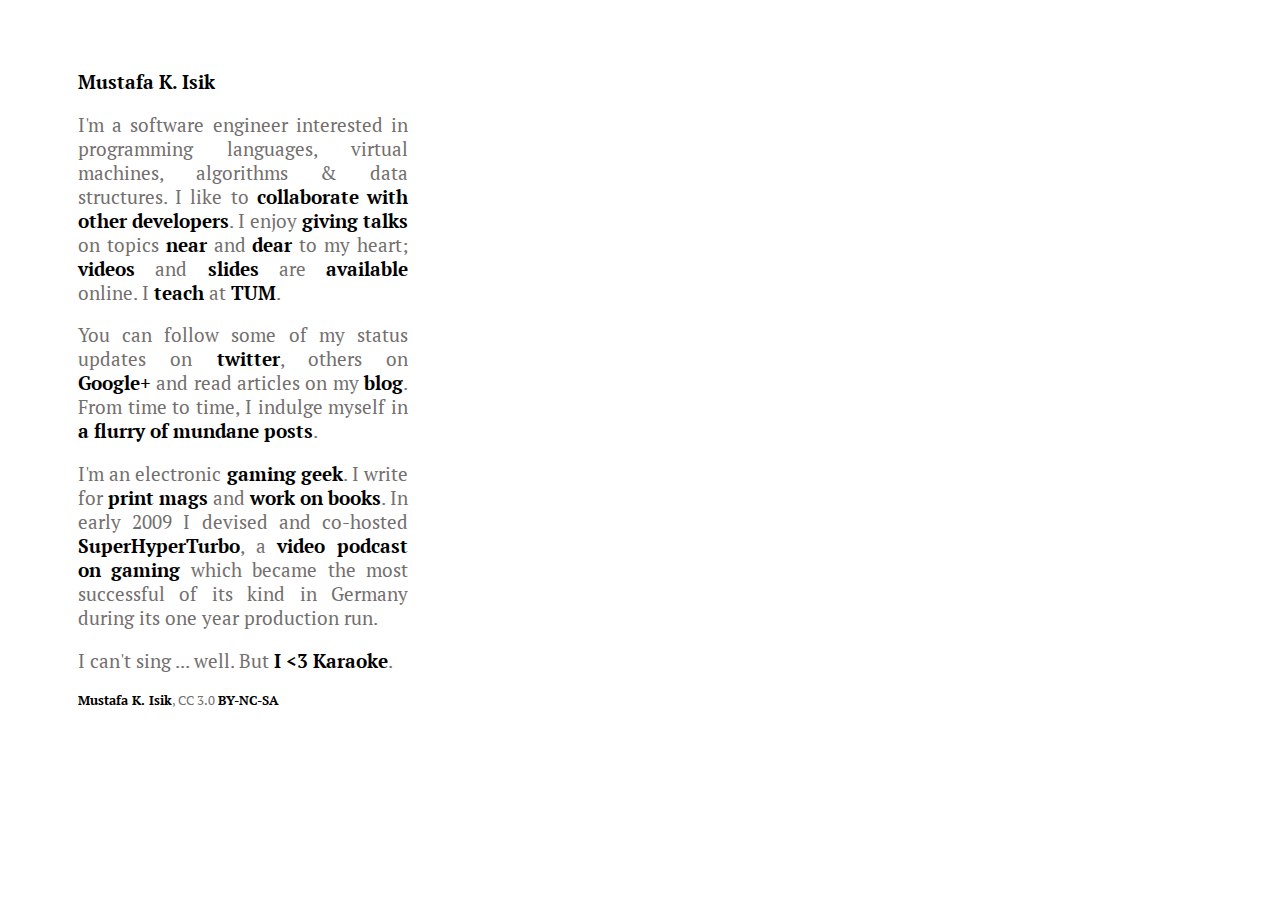
<file: index.html>
<!DOCTYPE html> 
<html lang="en"> 
<head>
	<link href='http://fonts.googleapis.com/css?family=PT+Serif' rel='stylesheet' type='text/css'> 
	<meta charset="utf-8"/>
	<meta name="keywords" content="codesurgeon, programmer, programming, developer, personal, homepage, Kurtulus, eclipse, superhyperturbo, SHT, languages, open source" />
	<meta name="author" content="Mustafa K. Isik" />
	<meta name="description" content="About Mustafa K. Isik" />
	<title>Mustafa K. Isik - codesurgeon and ʎɹǝʇsʎɯ ɟo uɐɯ l,ʇuı</title>
	<link href='css/main.css' rel='stylesheet' type='text/css' />
	<!-- this is the new google analytics async tracking code, see http://code.google.com/apis/analytics/docs/tracking/asyncTracking.html --> 
	<script type="text/javascript"> 

	var _gaq = _gaq || [];
	_gaq.push(['_setAccount', 'UA-1813284-11']);
	_gaq.push(['_trackPageview']);

	(function() {
		var ga = document.createElement('script'); ga.type = 'text/javascript'; ga.async = true;
		ga.src = ('https:' == document.location.protocol ? 'https://ssl' : 'http://www') + '.google-analytics.com/ga.js';
		var s = document.getElementsByTagName('script')[0]; s.parentNode.insertBefore(ga, s);
		})();

		</script> 
		<!-- OpenID delegation--> 
		<link rel="openid2.provider" href="https://www.google.com/accounts/o8/ud?source=profiles" /> 
		<link rel="openid2.local_id" href="http://www.google.com/profiles/codesurgeon" /> 
	</head>
	<body>
		<div id='blurp'> 
			<p><a href="https://plus.google.com/102424056709028256866/about">Mustafa K. Isik</a></p>
			<p>I'm a software engineer interested in programming languages, virtual machines, algorithms & data structures. I like to <a href="https://github.com/codesurgeon">collaborate</a> <a href="http://www.flickr.com/photos/mki/2609119679/">with</a> <a href="http://www.flickr.com/photos/mki/144691269/">other</a> <a href="http://www.flickr.com/photos/mki/5105612515/">developers</a>. I enjoy <a href="http://www.flickr.com/photos/mki/3387297733/">giving talks</a> on topics <a href="http://vimeo.com/1195398">near</a> and <a href="http://codesurgeonblog.com/2008/05/eclipseday-hosted-by-google-attendee.html">dear</a> to my heart; <a href="http://www.youtube.com/watch?v=GfeUCT-tRJQ">videos</a> and <a href="http://www.slideshare.net/codesurgeon/presentations">slides</a> are <a href="http://vimeo.com/mustafa/interstellar">available</a> online. I <a href="http://www.facebook.com/album.php?aid=331636&id=752896843&l=402deaab89">teach</a> at <a href="http://en.wikipedia.org/wiki/Technische_Universit%C3%A4t_M%C3%BCnchen">TUM</a>.</p>

			<p>You can follow some of my status updates on <a href="http://twitter.com/codesurgeon">twitter</a>, others on <a href="https://plus.google.com/102424056709028256866/posts">Google+</a> and read articles on my <a href="http://codesurgeonblog.com">blog</a>. From time to time, I indulge myself in <a href="http://blender.codesurgeonblog.com/">a flurry of mundane posts</a>.</p>

			<p>I'm an electronic <a href="http://codesurgeonblog.com/2008/12/review-i-love-katamari-iphoneipod-touch.html">gaming</a> <a href="http://www.flickr.com/photos/mki/4820819222/">geek</a>. I write for <a href="http://codesurgeonblog.com/2009/02/wow-wrath-of-lich-king-review-for-games.html">print</a> <a href="http://codesurgeonblog.com/2008/07/space-siege-preview-for-gamestm.html">mags</a> and <a href="http://gameplan.de/">work on books</a>. In early 2009 I devised and co-hosted <a href="http://www.superhyperturbo.com/">SuperHyperTurbo</a>, a <a href="http://www.youtube.com/user/superhyperturbo">video podcast on gaming</a> which became the most successful of its kind in Germany during its one year production run.</p>
			<p>I can't sing ... well. But <a href="http://www.flickr.com/photos/mki/305244546/">I <3 Karaoke</a>.</p>
				<footer><a href="http://codesurgeon.com">Mustafa K. Isik</a>, CC 3.0 <a rel="license" href="http://creativecommons.org/licenses/by-nc-sa/3.0/">BY-NC-SA</a></footer>
			</div>
		</body> 
		</html>
</file>
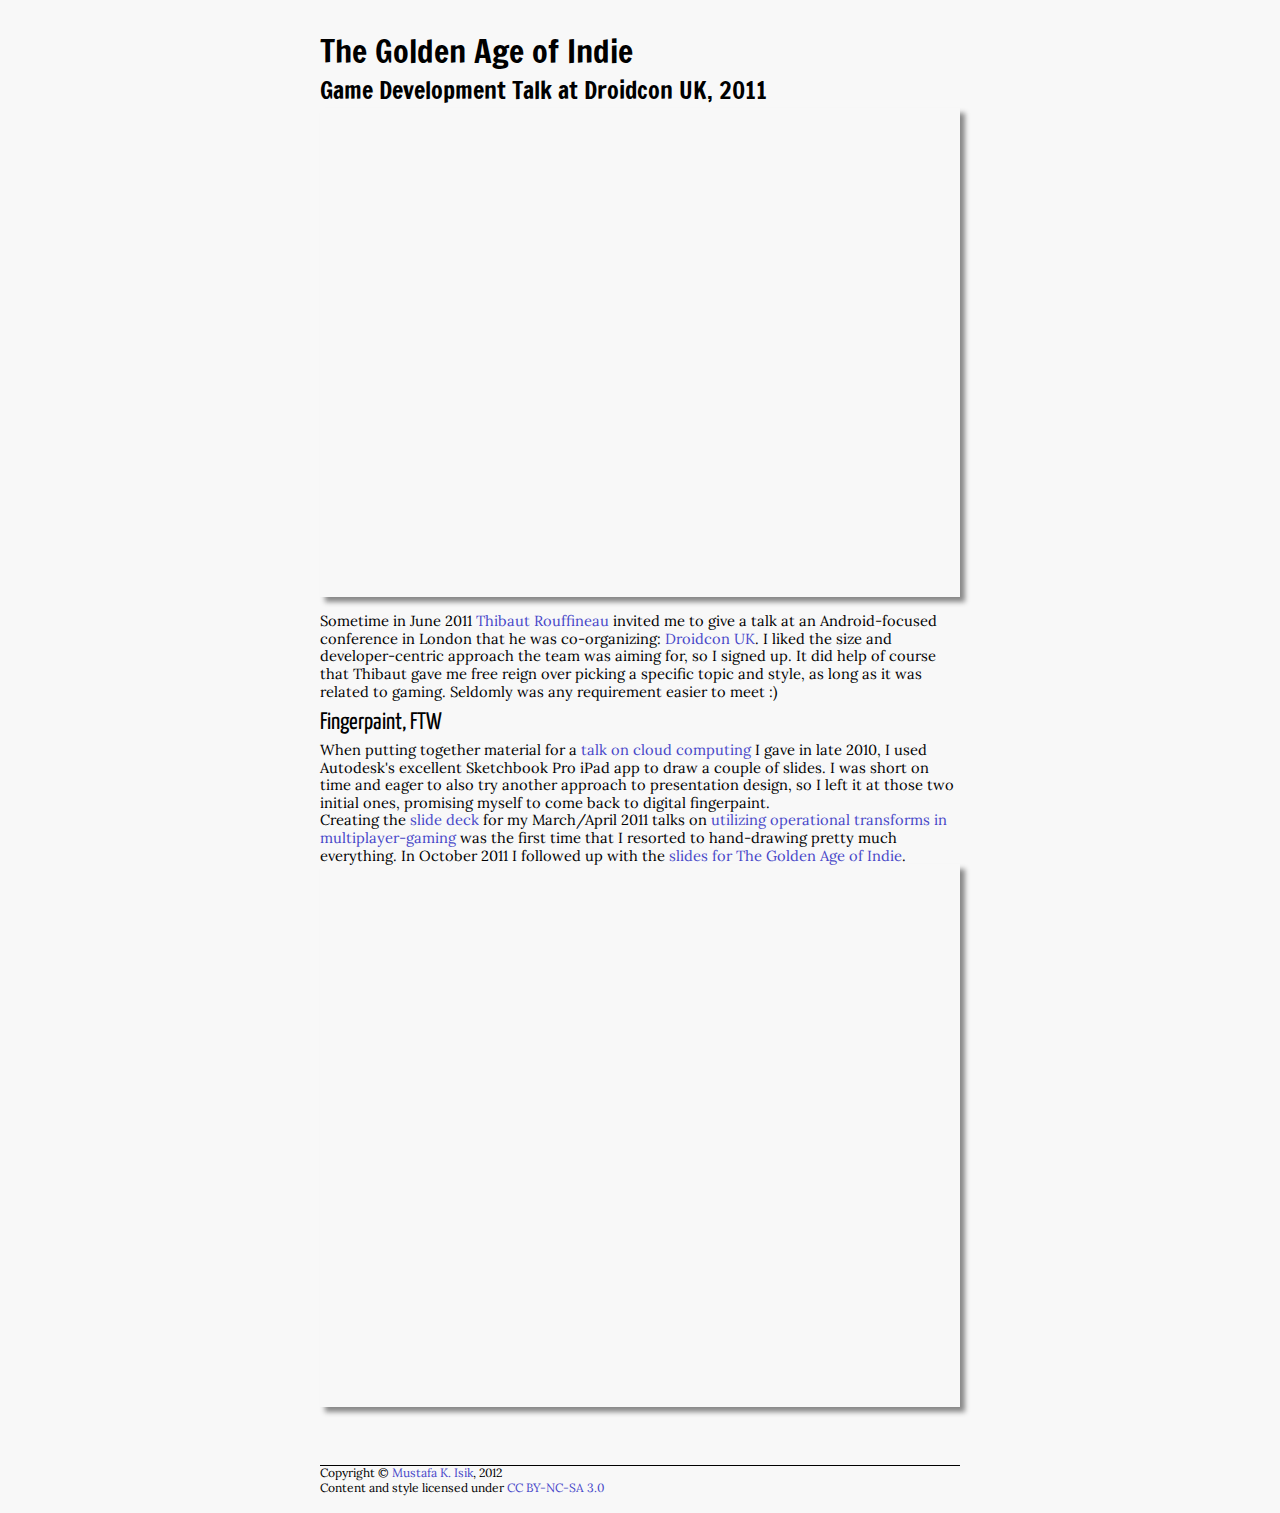
<file: golden-age-of-indie.html>
<html lang="en">
<head>
	<meta charset="utf-8"/>
	<link href='css/reset.css' rel='stylesheet' type='text/css' />
	<link href='css/articlestyle.css' rel='stylesheet' type='text/css' />
	<link href='http://fonts.googleapis.com/css?family=Lora|Francois+One|Yanone+Kaffeesatz' rel='stylesheet' type='text/css' />
</head>
<body>
<div id="fb-root"></div>
<script>(function(d, s, id) {
  var js, fjs = d.getElementsByTagName(s)[0];
  if (d.getElementById(id)) return;
  js = d.createElement(s); js.id = id;
  js.src = "//connect.facebook.net/en_US/all.js#xfbml=1&appId=117663524933647";
  fjs.parentNode.insertBefore(js, fjs);
}(document, 'script', 'facebook-jssdk'));</script>
<article>
	<header>
		<hgroup>
			<h1>The Golden Age of Indie</h1>
			<h2>Game Development Talk at Droidcon UK, 2011</h2>
		</hgroup>
	</header>

	<iframe class="inlinebox" width="640" height="480" src="http://www.youtube.com/embed/ueRaB6E0sOA" frameborder="0" allowfullscreen></iframe>

	<div class="intro">Sometime in June 2011 <a href="https://twitter.com/#!/thibautR">Thibaut Rouffineau</a> invited me to give a talk at an Android-focused conference in London that he was co-organizing: <a href="http://uk.droidcon.com/">Droidcon UK</a>. I liked the size and developer-centric approach the team was aiming for, so I signed up. It did help of course that Thibaut gave me free reign over picking a specific topic and style, as long as it was related to gaming. Seldomly was any requirement easier to meet :)<div>

	<h2>Fingerpaint, FTW</h2>
	When putting together material for a <a href="http://www.slideshare.net/codesurgeon/cloud-computing-is-not-cotton-candy-or-is-it">talk on cloud computing</a> I gave in late 2010, I used Autodesk's excellent Sketchbook Pro iPad app to draw a couple of slides. I was short on time and eager to also try another approach to presentation design, so I left it at those two initial ones, promising myself to come back to digital fingerpaint.<br />
	Creating the <a href="http://www.slideshare.net/codesurgeon/istnw-alpha-at-gtug-munich">slide deck</a> for my March/April 2011 talks on <a href="http://vimeo.com/22900143">utilizing operational transforms in multiplayer-gaming</a> was the first time that I resorted to hand-drawing pretty much everything. In October 2011 I followed up with the <a href="http://www.slideshare.net/codesurgeon/game-development-the-golden-age-of-indie">slides for The Golden Age of Indie</a>.

	<iframe class="inlinebox" style="width:640px" id="__ss_11173569" src="http://www.slideshare.net/slideshow/embed_code/11173569" width="640" height="534" frameborder="0" marginwidth="0" marginheight="0" scrolling="no"></iframe>

  <div class="fb">
    <div class="fb-like" data-href="http://codesurgeon.com/golden-age-of-indie.html" data-send="true" data-width="640" data-show-faces="true" data-font="arial"></div>
    <div class="fb-comments" data-href="http://codesurgeon.com/golden-age-of-indie.html" data-num-posts="4" data-width="640"></div>
  </div>

</article>

<footer>
Copyright &copy; <a href='http://codesurgeon.com'>Mustafa K. Isik</a>, 2012<br/>
Content and style licensed under <a href='http://creativecommons.org/licenses/by-nc-sa/3.0/'>CC BY-NC-SA 3.0</a>
</footer>
</body>
</html>
</file>
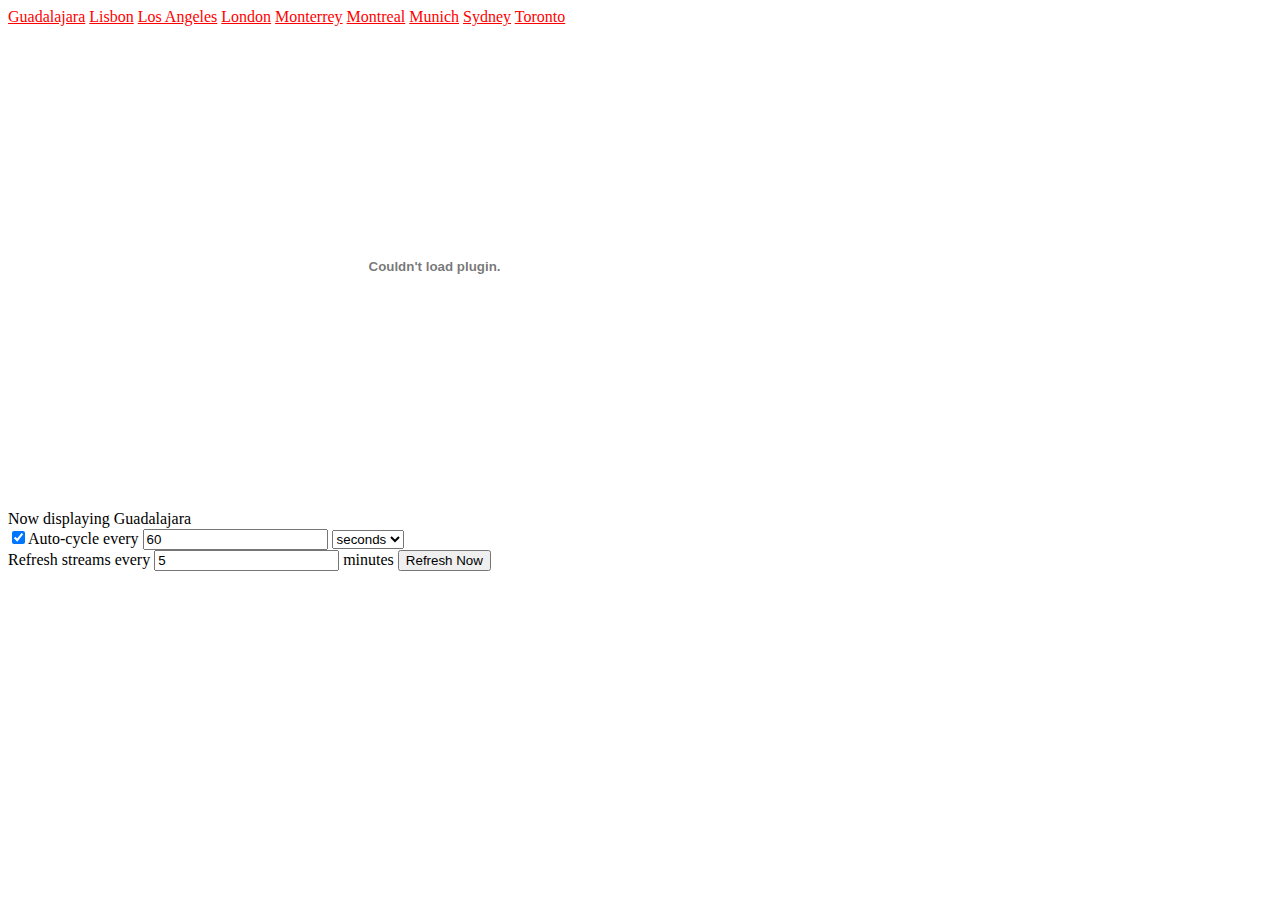
<file: molyvid.html>
<!doctype html>
<html lang="en">
<head>
  <meta charset="utf-8">

  <title>Molyjam Live Streams from around the World</title>
  <meta name="description" content="Live Video feeds from Molyjam gatherings">
  <style>
  	a.origin {
  		color: red;
  	}

  	a.origin.live {
  		color: green;
  	}

  	a.origin.current {
  		font-size: 3em;
  	}
  </style>
</head>
<body>

  <header>

  </header>

  <a class="origin" id="Guadalajara" href="http://www.twitch.tv/molyjamguadalajara">Guadalajara</a>
  <a class="origin" id="Lisbon" href="http://www.twitch.tv/4orbidd3n">Lisbon</a>
  <a class="origin" id="LA" href="http://www.twitch.tv/molyjamla">Los Angeles</a>
  <a class="origin" id="London" href="http://www.twitch.tv/metzopaino">London</a>
  <a class="origin" id="Monterrey" href="http://www.twitch.tv/mikealebrije">Monterrey</a>
  <a class="origin" id="Montreal" href="http://www.justin.tv/molyjammtl">Montreal</a>
  <a class="origin" id="Munich" href="http://www.twitch.tv/codesurgeon">Munich</a>
  <a class="origin" id="Sydney" href="http://www.justin.tv/molyjamsydney">Sydney</a>
  <a class="origin" id="Toronto" href="http://www.justin.tv/molyjamto">Toronto</a>
  <div id="videofeed">
    <!-- updated via JavaScript code, see below -->
  </div>

  <div id="locationinfo"></div>
  <input id="rotate" type="checkbox" name="rotate" checked onchange="setRotate(this);" /><label for="rotate">Auto-cycle</label>
  every <input id="delay" type="text" name="delay" value="60" />
  <select id="rotateMultiplier"><option value="1000" selected>seconds</option><option value="60000">minutes</option></select>
  <br />
  Refresh streams every <input id="streamUpdate" type="text" name="streamUpdate" value="5" /> minutes <input type="button" onclick="refreshStreamStates();" value="Refresh Now" />

  <!-- JavaScript at the bottom for fast page loading -->
  <script src="http://ajax.googleapis.com/ajax/libs/jquery/1.7.1/jquery.min.js"></script>

  <script type="text/javascript">

 var streamingProfiles = $('.origin');
 var videoIndex = 0;
 var autoRotate = true;
 var validStreams = [];
 var updateLiveStreamsInterval = null;

 function updateEmbedCode() {
 	if(window.autoRotate === false) {
 		/*
 		 * If someone stops the auto rotate we'll still poll
 		 * at a regular rate, but only update the embed if
 		 * it's currently set to auto-rotate
 		 */
 	} else {
		var accountUrl = streamingProfiles[videoIndex].getAttribute('href');
		var urlSubStrings = accountUrl.split('/');
		var userName = urlSubStrings[urlSubStrings.length - 1];
		var domain = urlSubStrings[urlSubStrings.length - 2];
		var embedcode = '';
		if (domain === 'www.justin.tv') {
		  embedcode = '<object type="application/x-shockwave-flash" height="480" width="853" id="live_embed_player_flash" data="http://www.justin.tv/widgets/live_embed_player.swf?channel=' + userName + ' bgcolor="#000000"><param name="allowFullScreen" value="true" /><param name="allowscriptaccess" value="always" /><param name="allownetworking" value="all" /><param name="movie" value="http://www.justin.tv/widgets/live_embed_player.swf" /><param name="flashvars" value="channel=' + userName + '&auto_play=true&start_volume=25" /></object>';
		} else if (domain === 'www.twitch.tv') {
		  embedcode = '<object type="application/x-shockwave-flash" height="480" width="853" id="live_embed_player_flash" data="http://www.twitch.tv/widgets/live_embed_player.swf?channel='+ userName +'" bgcolor="#000000"><param name="allowFullScreen" value="true" /><param name="allowScriptAccess" value="always" /><param name="allowNetworking" value="all" /><param name="movie" value="http://www.twitch.tv/widgets/live_embed_player.swf" /><param name="flashvars" value="hostname=www.twitch.tv&channel=' + userName + '&auto_play=true&start_volume=25" /></object>';
		}

		//update embed code for new video feed
		$('#videofeed').html(embedcode);
		$('#locationinfo').text('Now displaying ' + streamingProfiles[videoIndex].innerHTML);
		videoIndex++;
		videoIndex = videoIndex % streamingProfiles.length;
    }

    setTimeout(updateEmbedCode, $('#delay').val() * $('#rotateMultiplier').val());
   }


   function setRotate(boxEl) {
   	window.autoRotate = (boxEl.checked);
   	if(window.autoRotate) {
   	}
   }

   function updateValidStreams() {
   	$('.origin').each(function(i, linkEl) {
   		//console.log(linkEl.id);
   		var channelURL = linkEl.href;
   		/*If the stream is hosted on twitch or justin.tv, use their API to verify it is live */
   		if(channelURL.match(/(twitch.tv|justin.tv)/)) {
   			var channelId = channelURL.substring(channelURL.lastIndexOf('/')+1);

   			//Useful for debugging, if you want all channels to be live, then just steal an id from the front page of twitch.tv
   			//channelId = 'day9tv';

			$(linkEl).removeClass('live');
			$.getJSON("http://api.justin.tv/api/stream/list.json?channel="+channelId+"&jsonp=?",
				function(r){
					var live = (r.length > 0);
					$(linkEl).addClass('live');
				});


   		} else {
   			$(linkEl).addClass('live');
   		}
   	});

   	//Give the ajax calls a few seconds to return, then update the live list
   	setTimeout(function() {
   		window.streamingProfiles = $('.origin.live');
   	}, 5000);
   }

   function refreshStreamStates() {
	window.clearInterval(window.updateLiveStreamsInterval);
   	updateValidStreams();
   	window.updateLiveStreamsInterval = setInterval(updateValidStreams, $('#streamUpdate').val() * 1000 * 60);
   };


   /*
    * On page ready
    */

   refreshStreamStates();
   updateEmbedCode();


 </script>

</body>
</html>
</file>
<file: css/main.css>
#blurp {
	width: 330px;
	margin: 70px 0 70px 70px;
	font-size: 14pt;
	font-family: 'PT Serif', arial, serif;
	text-align: justify;        
	color: #736F6E;
	background-color: #ffffff; }
	#blurp a {
		color: black;
		text-decoration: none;
		font-weight: bold;
		background-color: #ffffff; }
		#blurp a:hover {
			background-color: #ffffff;
			color: #3300CC; }
	#blurp footer {
		font-size: 10pt; }
</file>
<file: css/articlestyle.css>
/* Mustafa K. Isik
   http://codesurgeon.com
   v0.2 | January 20th, 2012
   License: CC 3.0 BY-NC-SA
*/

body {
	line-height: 1.2;
	font-family: 'Lora', serif;
	font-size: 11pt;
	background-color: #F8F8F8;
}

article {
	margin: 20px 25% 18px 25%;
	width: 640px;
	padding-right: 90px;
}

footer {
	margin: 40px 25% 18px 25%;
	border-top-style: solid;
	border-top-width: 1px;
	width: 640px;
	font-size: 9pt;

}

.fb {
	padding-top: 18px;
}

h1 {
	font-family: 'Francois One', sans-serif;
	font-size: 24pt;
	padding-top: 12px;
	padding-bottom: 3px;
}

h2 {
	font-family: 'Yanone Kaffeesatz', sans-serif;
	font-size: 18pt;
	padding-top: 9px;
	padding-bottom: 3px;

}

hgroup > h2 {
	font-family: 'Francois One', sans-serif;
	font-size: 18pt;
	padding-top: 3px;
	padding-bottom: 3px;
}

.inlinebox {
	padding-top: 9px;
	-moz-box-shadow: 5px 5px 5px #888;
	-webkit-box-shadow: 5px 5px 5px #888;
	box-shadow: 5px 5px 5px #888;
}

.intro {
	padding-top: 15px;
}

a:link {
	color: #4747C8;
	text-decoration: none;
}
a:visited {
	color: #821874;
	text-decoration: none;
}
a:hover {
	color: #F8F8F8;
	background-color: #736F6E;
}
</file>
